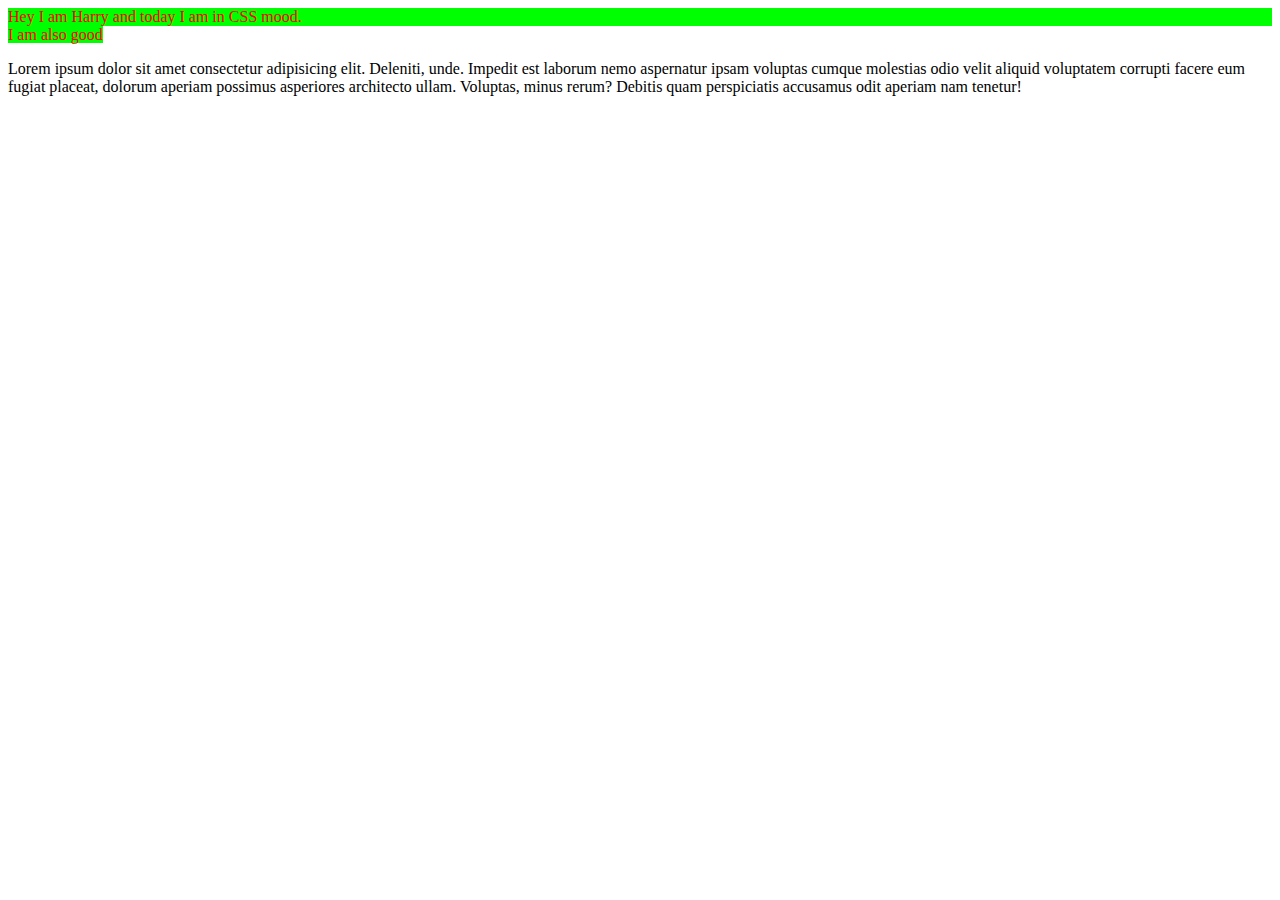
<file: index.html>
<!DOCTYPE html>
<html lang="en">

<head>
    <meta charset="UTF-8">
    <meta name="viewport" content="width=device-width, initial-scale=1.0">
    <title>CSS</title>
    <style>
        div,
        span {
            color: red;
            background-color: rgb(0, 255, 0);
        }
    </style>
</head>

<body>
    <div>
        Hey I am Harry and today I am in CSS mood.
    </div>
    <span>
        I am also good
    </span>
    <p>Lorem ipsum dolor sit amet consectetur adipisicing elit. Deleniti, unde. Impedit est laborum nemo aspernatur
        ipsam voluptas cumque molestias odio velit aliquid voluptatem corrupti facere eum fugiat placeat, dolorum
        aperiam possimus asperiores architecto ullam. Voluptas, minus rerum? Debitis quam perspiciatis accusamus odit
        aperiam nam tenetur! </p>
</body>

</html>
</file>
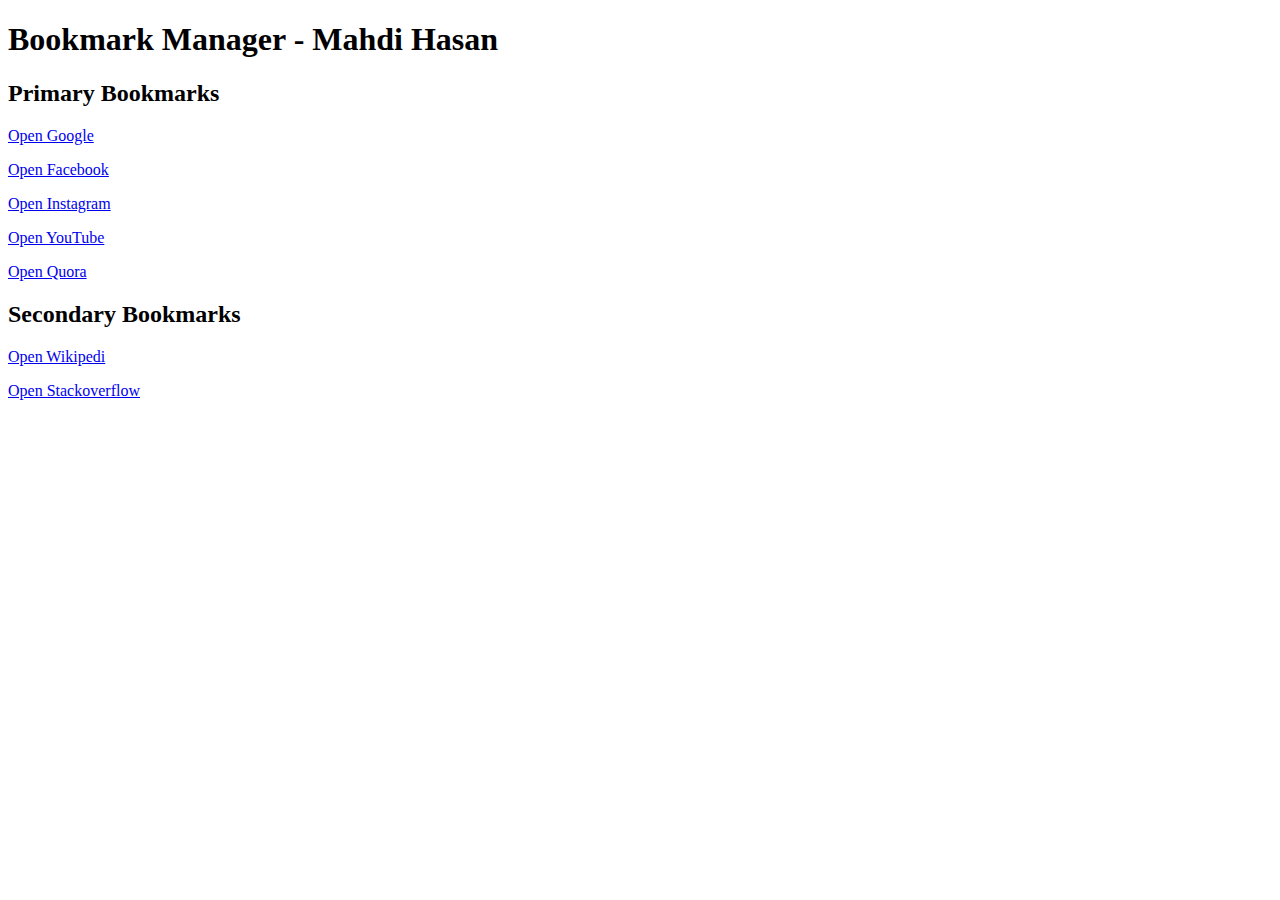
<file: bookmarkmanager.html>
<!DOCTYPE html>
<html lang="en">
<head>
    <meta charset="UTF-8">
    <meta name="viewport" content="width=device-width, initial-scale=1.0">
    <title>Bookmark Manager - Mahdi Hasan</title>
</head>
<body>
    <h1>Bookmark Manager - Mahdi Hasan</h1>
    <h2>Primary Bookmarks</h2>
    <P><a target="_blank" href="https://www.google.com">Open Google</a></P>
    <P><a target="_blank" href="https://www.facebook.com">Open Facebook</a></P>
    <P><a target="_blank" href="https://www.instagram.com">Open Instagram</a></P>
    <P><a target="_blank" href="https://www.youtube.com">Open YouTube</a></P>
    <P><a target="_blank" href="https://www.quora.com">Open Quora</a></P>
    <h2>Secondary Bookmarks</h2>
    <P><a target="_blank" href="https://www.wikipedia.com">Open Wikipedi</a></P>
    <P><a target="_blank" href="https://www.stackoverflow.com">Open Stackoverflow</a></P>
    

</body>
</html>
</file>
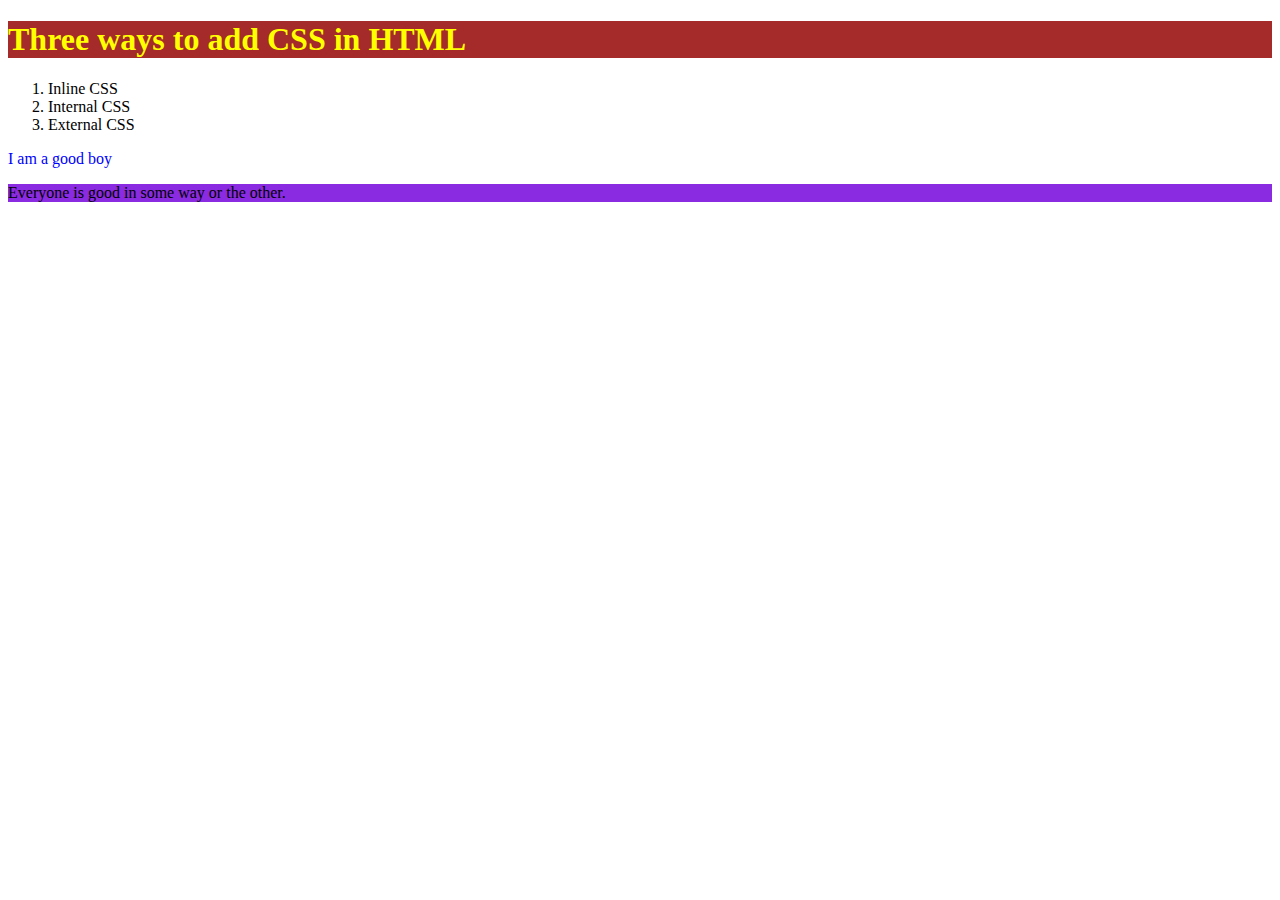
<file: index1.html>
<!DOCTYPE html>
<html lang="en">

<head>
    <meta charset="UTF-8">
    <meta name="viewport" content="width=device-width, initial-scale=1.0">
    <title>Document</title>
    <!--<style>
        h1{
            color: yellow;
            background-color: brown;
        }
    </style>-->
    <link rel="stylesheet" href="style.css">
</head>

<body>
    <!-- <h1 style="color: yellow;background-color: brown;">Three ways to add CSS in HTML</h1> -->
    <h1>Three ways to add CSS in HTML</h1>
    <ol>
        <li>Inline CSS</li>
        <li>Internal CSS</li>
        <li>External CSS</li>
    </ol>
    <div>
        I am a good boy
    </div>
</body>
<p>Everyone is good in some way or the other.</p>

</html>
</file>
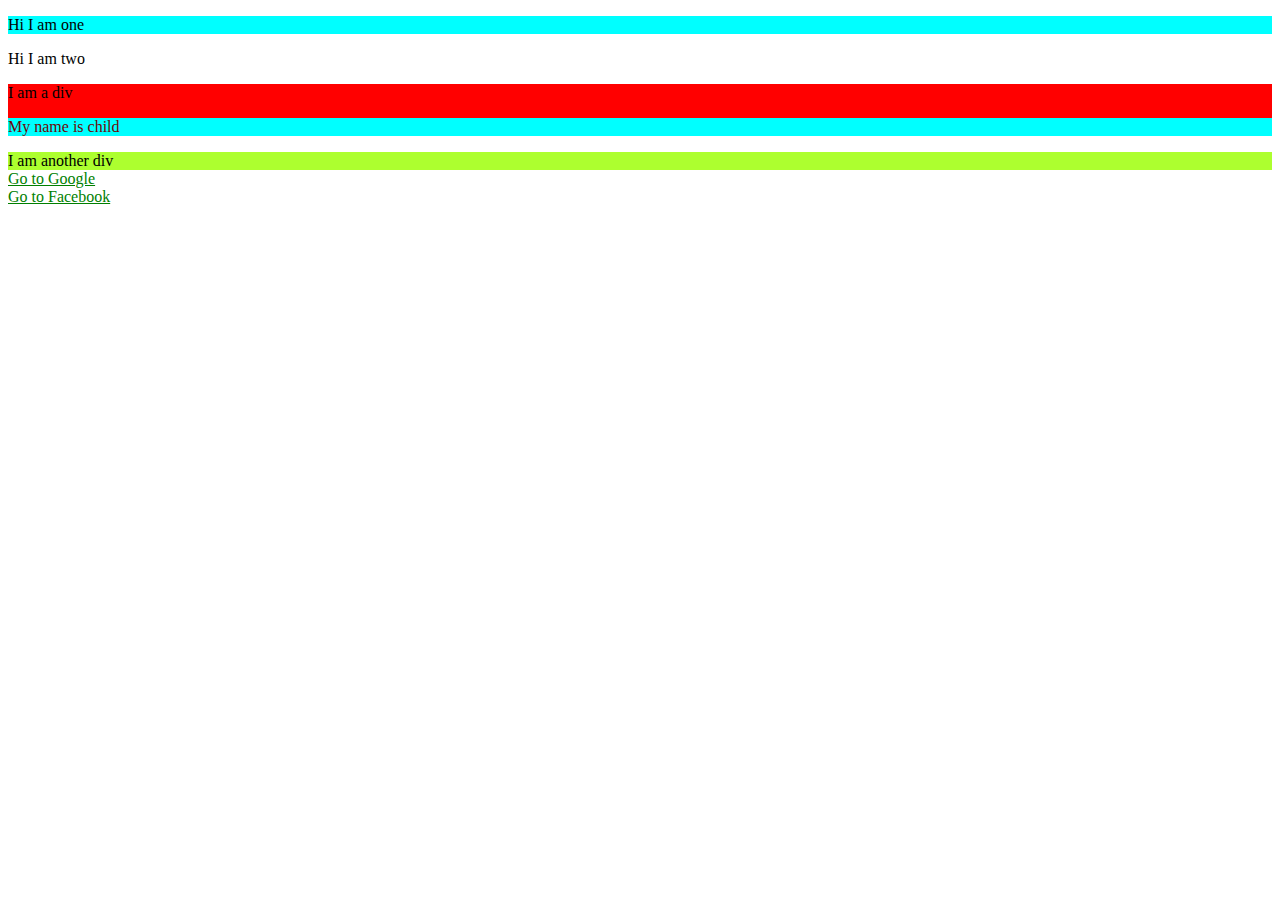
<file: index2.html>
<!DOCTYPE html>
<html lang="en">

<head>
    <meta charset="UTF-8">
    <meta name="viewport" content="width=device-width, initial-scale=1.0">
    <title>CSS Selectors</title>
    <style>
        -->
        /* Elements Selector 
        div{
            background-color: red;
        }*/

        -->

        /* Class Selector */
        .a {
            background-color: red;
        }

        -->

        /* ID Selector */
        #b {
            background-color: greenyellow;
        }

        -->

        /* Child Selector */
        div>p {
            color: rgb(0, 255, 42);
            background-color: blue;
        }

        -->

        /* Descendant Selector */
        div p {
            color: rgb(109, 5, 5);
        }

        -->

        /* Universal Selector */
        * {
            margin: 111;
            padding: 11;
        }

        -->

        /* Pseudo Selector */
        a:visited {
            color: yellow;
        }

        a:link {
            color: green;
        }

        a:active {
            background-color: red;
        }

        a:hover {
            background-color: yellow;
        }

        p:first-child {
            background-color: aqua;
        }
    </style>
</head>

<body>
    <main class="one">
        <p>Hi I am one</p>
        <p>Hi I am two</p>
    </main>

    <div class="a">
        I am a div
        <p>My name is child</p>
    </div>
    <div id="b">
        I am another div
    </div>
    <a href="https://www.google.com">Go to Google</a> <br>
    <a href="https://www.facebook.com">Go to Facebook</a>
</body>

</html>
</file>
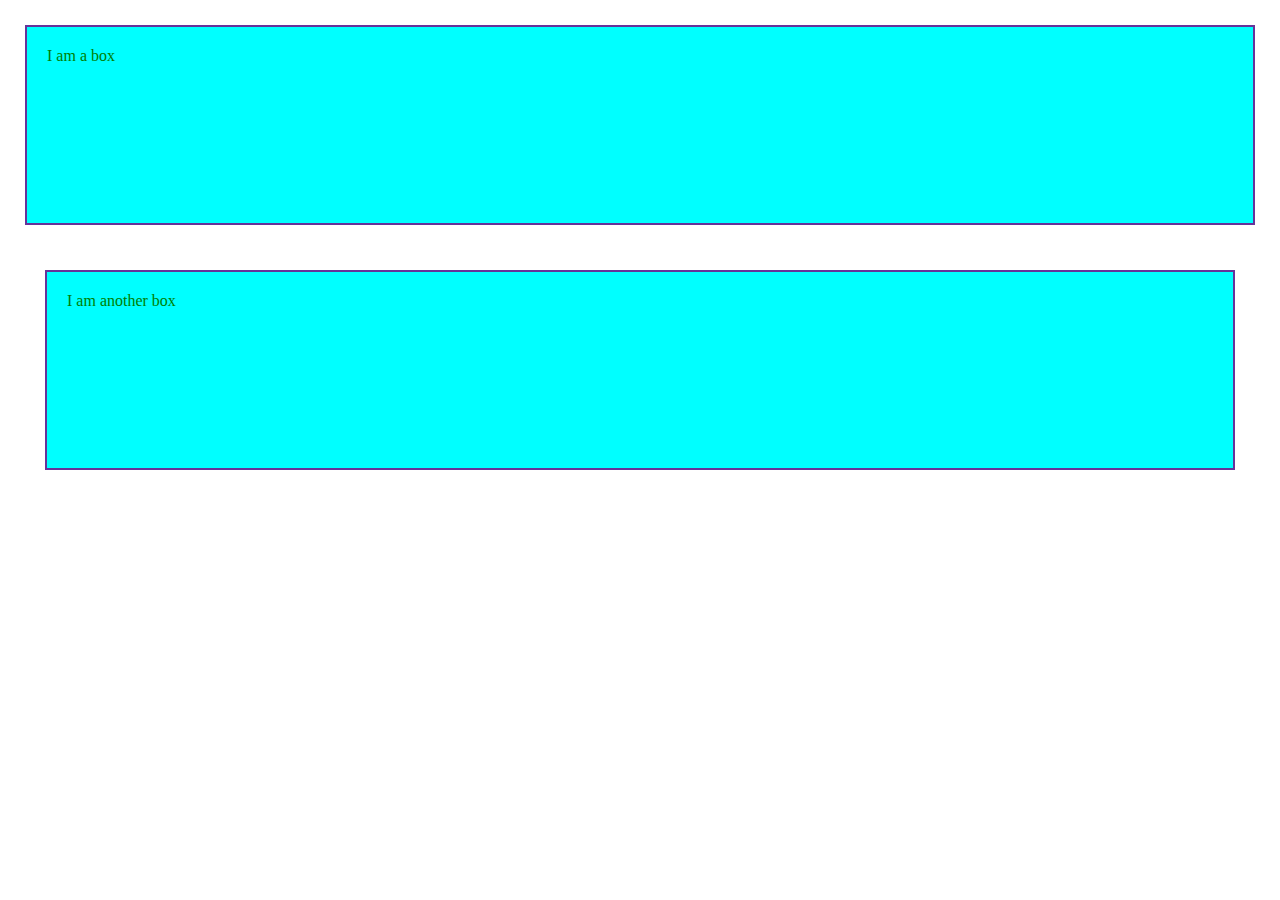
<file: index3.html>
<!DOCTYPE html>
<html lang="en">

<head>
    <meta charset="UTF-8">
    <meta name="viewport" content="width=device-width, initial-scale=1.0">
    <title>CSS Boxmodel</title>
    <style>
        * {
            margin: 0;
            padding: 0;
        }

        .box {
            background-color: aqua;
        }

        .box1 {
            color: green;
            padding: 20px;
            margin: 25px;
            border: 2px solid rebeccapurple;
            height: 200px;
            box-sizing: border-box;
        }

        .box2 {
            color: red;
            color: green;
            padding: 20px;
            margin: 45px;
            border: 2px solid rebeccapurple;
            height: 200px;
            box-sizing: border-box;
        }
    </style>
</head>

<body>
    <div class="box box1">
        I am a box
    </div>
    <div class="box box2">I am another box</div>
</body>

</html>
</file>
<file: style.css>
h1{
    color: yellow;
    background-color: brown;
}
div{
    color: blue;
}
p{
    background-color: blueviolet;
}
</file>
